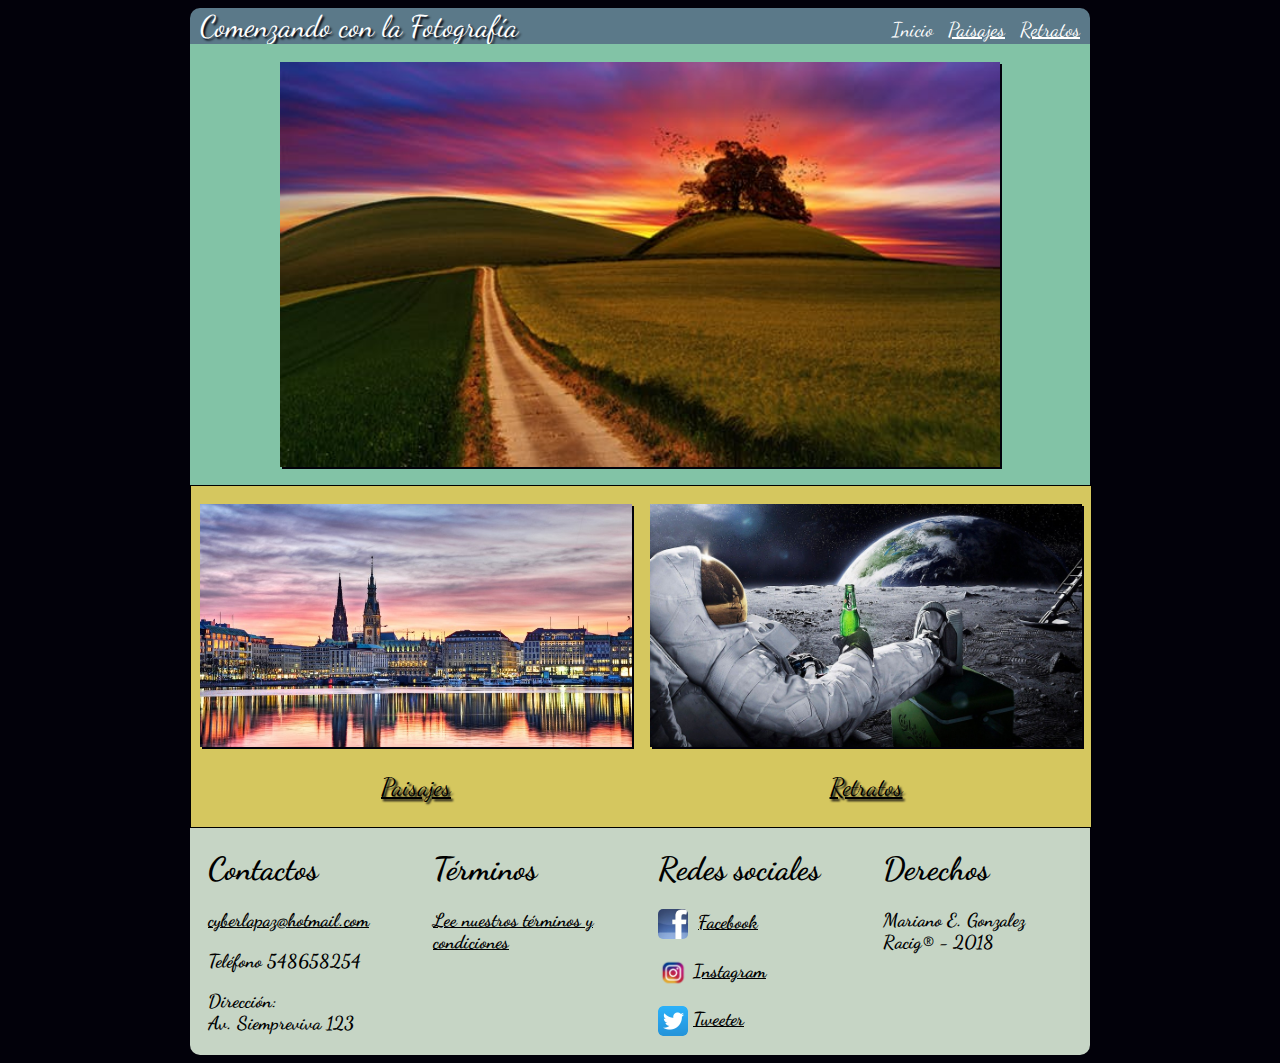
<file: index.html>
<!DOCTYPE html>
<html lang="es" dir="ltr">
    <head>
    <meta charset="utf-8">
    <meta name="viewport" content="with=device-width,user=scalable=no">


      <link rel="stylesheet" href="css/estilos.css">
    <title> Comenzando con la Fotografia</title>
  </head>
    <body>
      <div class="contenido">

        <header>
          <div class="encabezado">
            Comenzando con la Fotografía
          </div>

          <div class ="menu">
              <a class="link" href="index.html" style="text-decoration:none;"> Inicio</a>
              <a class="link" href="html/paisajes.html" ><u>Paisajes</u></a>
              <a class="link" href="html/retratos.html" ><u>Retratos</u></a>
          </div>

        </header>




        <section id="inicio">



              <img class="imagen_principal" src="img/paisaje_principal.jpeg">



              <div class="imagenes_sec">
                <div class="PieDeFoto1">
                  <img class="imagen2" src="img\paisajeciudad.jpg" >
                  <p class="pie"><u>Paisajes</u></p>
                </div>

                <div class="PieDeFoto2">
                  <img class="imagen3" src="img\persona.jpg">
                  <p class="pie"> <u>Retratos</u> </p>
                </div>
              </div>



        </section>

        <footer>

          <div class="footerc">
            <h1> Contactos </h1>
            <h3> <a href="mailto:cyberlapaz@hotmail.com?subject=Contacto" style="color:inherit;">cyberlapaz@hotmail.com</a></h3>
            <h3>Teléfono 548658254</h3>
            <h3>Dirección: <br/>  Av. Siempreviva 123</h3>
          </div>
          <div class="footerc">
            <h1> Términos </h1>
            <h3><a href="https://www.pompe.es/es/terminos-y-condiciones-de-uso-generico"style="color:inherit;" target=”_blank”>Lee nuestros términos y condiciones</a></h3>
          </div>
          <div class="footerc">
            <h1> Redes sociales </h1>
            <h3 class="smicon" style="display:flex;flex-flow:row;"><img width="5px"class="logo" src="img\facebooklogo.png" style="font-style:none;border-radius:5px;"><div style="width:10px;"></div><a href="https://www.facebook.com/mariano.gonzalezracig"style="color:inherit;margin-top:1%;" target=”_blank” >  Facebook</a></h3>
            <h3 class="smicon" style="display:flex;flex-flow:row;"><img class="logo" src="img\instalogo.png" style="font-style:none;border-radius:5px;"><div style="width:5px;"></div><a href="https://www.instagram.com/marianoegr"style="color:inherit;margin-top:1%;" target=”_blank” >  Instagram</a></h3>
            <h3 class="smicon" style="display:flex;flex-flow:row;"><img class="logo" src="img\Logo_de_Twitter.png" style="font-style:none;border-radius:5px;"><div style="width:5px;"></div><a href="https://twitter.com/ogroentrerriano"style="color:inherit;margin-top:1%;" target=”_blank” >  Tweeter</a></h3>

          </div>
          <div class="footerc">
            <h1> Derechos</h1> <h3> Mariano E. Gonzalez Racig® - 2018 </h3>
          </div>




        </footer>


      </div>
    </body>
</html>
</file>
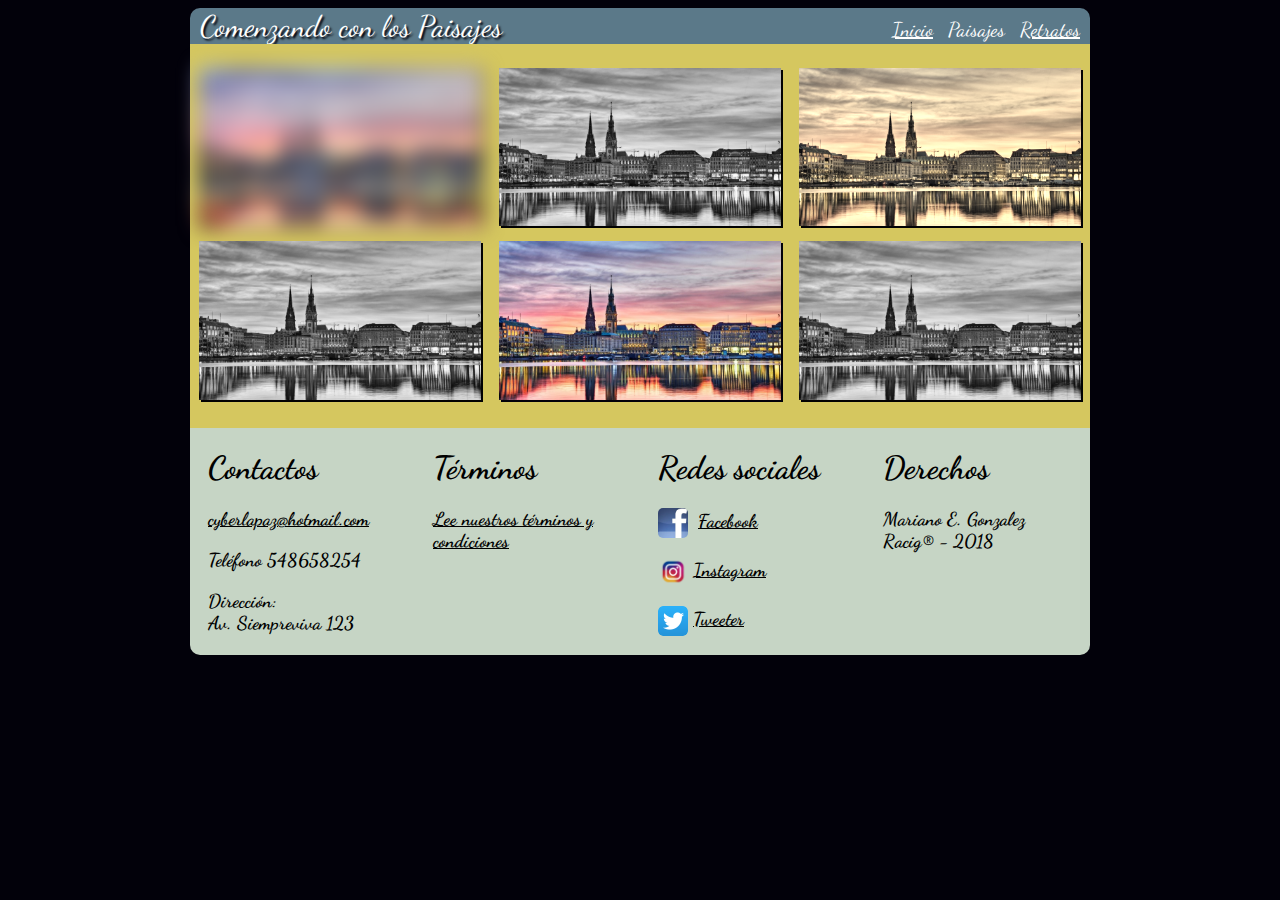
<file: html/paisajes.html>
<!DOCTYPE html>
<html lang="es" dir="ltr">
    <head>
    <meta charset="utf-8">
    <meta name="viewport" content="with=device-width,user=scalable=no">


      <link rel="stylesheet" href="../css/estilos.css">
    <title> Comenzando con los paisajes</title>
  </head>
    <body>
      <div class="contenido">

        <header>
          <div class="encabezado">
            Comenzando con los Paisajes
          </div>

          <div class ="menu">
              <a class="link" href="../index.html" > Inicio</a>
              <a class="link" href="paisajes.html"style="text-decoration:none;" >Paisajes</a>
              <a class="link" href="retratos.html" >Retratos</a>
          </div>

        </header>


        <section id="Paisajes">

                    <div class="galeria">


                    <div class="columna">
                      <img class="img1" src="..\img\paisajeciudad.jpg"style="filter: blur(10px);" >
                      <img class="img1" src="..\img\paisajeciudad.jpg" style="filter: grayscale(100%);" >
                    </div>
                    <div class="columna">
                      <img class="img1" src="..\img\paisajeciudad.jpg" style="filter: grayscale(100%);" >
                      <img class="img1" src="..\img\paisajeciudad.jpg" >
                    </div>
                    <div class="columna">
                      <img class="img1" src="..\img\paisajeciudad.jpg"style="filter: sepia(80%);" >
                      <img class="img1" src="..\img\paisajeciudad.jpg"style="filter: grayscale(100%);" >
                    </div>
                  </div>

        </section>

        <footer>

          <div class="footerc">
            <h1> Contactos </h1>
            <h3> <a href="mailto:cyberlapaz@hotmail.com?subject=Contacto" style="color:inherit;">cyberlapaz@hotmail.com</a></h3>
            <h3>Teléfono 548658254</h3>
            <h3>Dirección: <br/>  Av. Siempreviva 123</h3>
          </div>
          <div class="footerc">
            <h1> Términos </h1>
            <h3><a href="https://www.pompe.es/es/terminos-y-condiciones-de-uso-generico"style="color:inherit;" target=”_blank”>Lee nuestros términos y condiciones</a></h3>
          </div>
          <div class="footerc">
            <h1> Redes sociales </h1>
            <h3 class="smicon" style="display:flex;flex-flow:row;"><img width="5px"class="logo" src="..\img\facebooklogo.png" style="font-style:none;border-radius:5px;"><div style="width:10px;"></div><a href="https://www.facebook.com/mariano.gonzalezracig"style="color:inherit;margin-top:1%;" target=”_blank” >  Facebook</a></h3>
            <h3 class="smicon" style="display:flex;flex-flow:row;"><img class="logo" src="..\img\instalogo.png" style="font-style:none;border-radius:5px;"><div style="width:5px;"></div><a href="https://www.instagram.com/marianoegr"style="color:inherit;margin-top:1%;" target=”_blank” >  Instagram</a></h3>
            <h3 class="smicon" style="display:flex;flex-flow:row;"><img class="logo" src="..\img\Logo_de_Twitter.png" style="font-style:none;border-radius:5px;"><div style="width:5px;"></div><a href="https://twitter.com/ogroentrerriano"style="color:inherit;margin-top:1%;" target=”_blank” >  Tweeter</a></h3>

          </div>
          <div class="footerc">
            <h1> Derechos</h1> <h3> Mariano E. Gonzalez Racig® - 2018 </h3>
          </div>



      </footer>






      </div>
    </body>
</html>
</file>
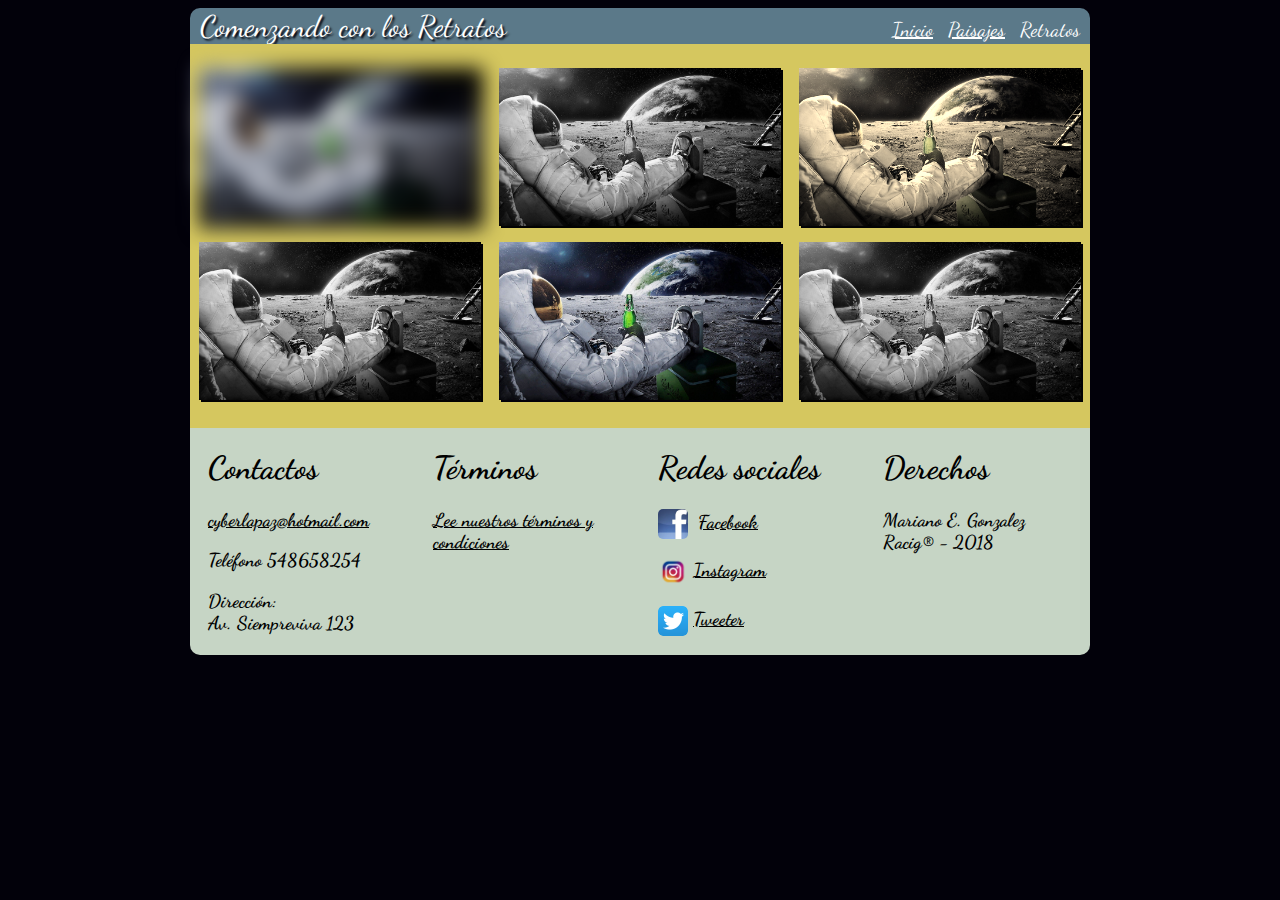
<file: html/retratos.html>
<!DOCTYPE html>
<html lang="es" dir="ltr">
    <head>
    <meta charset="utf-8">
    <meta name="viewport" content="with=device-width,user=scalable=no">


      <link rel="stylesheet" href="../css/estilos.css">
    <title> Comenzando con los Retratos</title>
  </head>
    <body>
      <div class="contenido">

        <header>
          <div class="encabezado">
            Comenzando con los Retratos
          </div>

          <div class ="menu">
              <a class="link" href="../index.html" > Inicio</a>
              <a class="link" href="paisajes.html" >Paisajes</a>
              <a class="link" href="retratos.html" style="text-decoration:none;" >Retratos</a>
          </div>

        </header>
        <section id="Paisajes">

                    <div class="galeria">


                    <div class="columna">
                      <img class="img1" src="..\img\persona.jpg"style="filter: blur(10px);" >
                      <img class="img1" src="..\img\persona.jpg" style="filter: grayscale(100%);" >
                    </div>
                    <div class="columna">
                      <img class="img1" src="..\img\persona.jpg" style="filter: grayscale(100%);" >
                      <img class="img1" src="..\img\persona.jpg" >
                    </div>
                    <div class="columna">
                      <img class="img1" src="..\img\persona.jpg"style="filter: sepia(80%);" >
                      <img class="img1" src="..\img\persona.jpg"style="filter: grayscale(100%);" >
                    </div>
                  </div>

        </section>

        <footer>

                  <div class="footerc">
                    <h1> Contactos </h1>
                    <h3> <a href="mailto:cyberlapaz@hotmail.com?subject=Contacto" style="color:inherit;">cyberlapaz@hotmail.com</a></h3>
                    <h3>Teléfono 548658254</h3>
                    <h3>Dirección: <br/>  Av. Siempreviva 123</h3>
                  </div>
                  <div class="footerc">
                    <h1> Términos </h1>
                    <h3><a href="https://www.pompe.es/es/terminos-y-condiciones-de-uso-generico"style="color:inherit;" target=”_blank”>Lee nuestros términos y condiciones</a></h3>
                  </div>
                  <div class="footerc">
                    <h1> Redes sociales </h1>
                    <h3 class="smicon" style="display:flex;flex-flow:row;"><img width="5px"class="logo" src="..\img\facebooklogo.png" style="font-style:none;border-radius:5px;"><div style="width:10px;"></div><a href="https://www.facebook.com/mariano.gonzalezracig"style="color:inherit;margin-top:1%;" target=”_blank” >  Facebook</a></h3>
                    <h3 class="smicon" style="display:flex;flex-flow:row;"><img class="logo" src="..\img\instalogo.png" style="font-style:none;border-radius:5px;"><div style="width:5px;"></div><a href="https://www.instagram.com/marianoegr"style="color:inherit;margin-top:1%;" target=”_blank” >  Instagram</a></h3>
                    <h3 class="smicon" style="display:flex;flex-flow:row;"><img class="logo" src="..\img\Logo_de_Twitter.png" style="font-style:none;border-radius:5px;"><div style="width:5px;"></div><a href="https://twitter.com/ogroentrerriano"style="color:inherit;margin-top:1%;" target=”_blank” >  Tweeter</a></h3>

                  </div>
                  <div class="footerc">
                    <h1> Derechos</h1> <h3> Mariano E. Gonzalez Racig® - 2018 </h3>
                  </div>




                </footer>

      </div>
    </body>
</html>
</file>
<file: css/estilos.css>
@import url('https://fonts.googleapis.com/css?family=Dancing+Script');

/*moviles*/
@media screen and (max-width: 900px){

      .contenido {display:flex;
                  width:100%;
                  text-align: center;
                  animation: MiAnimacion;
                  animation-duration: 1s;
                  flex-flow: column;



                }

      .encabezado {
                  margin-left: 10px;
                  font-size: 30px;
                  text-shadow: 2px 2px 2px #02010a;}

      .menu       {

                  font-size: 20px;
                  margin-top: 20px;}


       /*.imagen2{ width: 100%;margin-top: 2%;margin-bottom: 2%;}
       .imagen3{width: 100%;margin-top: 2%;margin-bottom: 2%;}*/
       .imagenes_sec{width: 100%;background-color: #d5c75f;}
       .PieDeFoto1{width: 80%; display: flex;flex-flow: column;background-color: inherit;margin-left: 10%;margin-right: 10%;margin-top: 2%;}
       .PieDeFoto2{width: 80%; height: auto; display: flex;flex-flow: column;background-color: inherit;margin-left: 10%;margin-right: 10%;margin-top: 2%;}
       footer{flex-flow: column;width:inherit;}



      .smicon{justify-content: center;}
      .galeria{flex-flow: column;}
      .columna{margin-left: 10%;margin-right: 10%;margin-top: 2%;}

      }
/*desktop*/
@media screen and (min-width: 900px){


      .contenido {

                  width:900px;
                  margin-left: auto;
                  margin-right: auto;
                  display: flex;
                  animation: MiAnimacion;
                  animation-duration: 1s;
                  flex-flow: column;}

      .encabezado {

                    font-size: 30px;
                    text-shadow: 2px 2px 2px #02010a;
                    margin-left: 10px;
                    float: left;
                    background-color: inherit;}

        .menu{

                    float:right;
                    font-size: 20px;
                    color: white;
                    margin-top: 10px;
                    margin-right: 10px;
                    background-color: inherit;}


        .imagenes_sec{display: flex;flex-flow: row; width: 100%;align-items: center;background-color: #d5c75f;border-width: 1px; border-style: solid;}

        .PieDeFoto1{width: 48%; display: flex;flex-flow: column;background-color: inherit;margin-left: 1%;margin-right: 1%;margin-top: 2%;}
        .PieDeFoto2{width: 48%; display: flex;flex-flow: column;background-color: inherit;float: right;margin-left: 1%;margin-right: 1%;margin-top: 2%;}

        footer{flex-flow: row;}
        .footerc{width: 25%;}
        .columna{width: 33%;margin-left: 1%;margin-right: 1%;margin-top: 2%;margin-bottom: 2%;}




                  }

@keyframes MiAnimacion {
            0% {margin-top: 150%}
            60% {margin-top: -5%}
            100%{margin-top: 0%}}

body{

          font-family:'Dancing Script',Verdana, Sans-serif;
          background-color: #02010a;}

header{
            background-color: #5b7989;
            color:white;
            width: 100%;
            border-radius:10px 10px 0px 0px;}




/*configuracion de texto de menu*/

.link:link{color:inherit;}
.link:visited{color:inherit;}
.link{margin-left: 10px;}
.link:active{color:inherit}


/*defino configuracones generales para la seccion*/

section{
          display:flex;

          width:100%;
          background-color: #82c3a6;
          flex-flow: column;
      }

img{ -webkit-box-shadow: 20px 20px 0px 0px #02010a;
      box-shadow: 2px 2px 0px 0px #02010a;}

footer{ width: inherit;display:flex;background-color: #C6d5c5; border-radius: 0 0 10px 10px;}

/*configuracion imagen principal*/
.imagen_principal{width: 80%;align-self: center;margin-top: 2%;margin-bottom: 2%;}


.pie{margin-left: auto;margin-right: auto;font-size: 25px;text-shadow:2px 2px 2px #02010a;}
.imagen2:hover { transform:  rotate(10deg);transition-duration: 1s;box-shadow: 2px 4px 0 0  #82c3a6;}
.imagen3:hover {transform: translate3d(20px, -5px, 0);transition-duration: 1s;box-shadow: 2px 4px 0 0 #82c3a6;}
.footerc{margin-left:2%;margin-right:2%;justify-content: center; flex-flow: column;}
.nuevo{

        display:flex; max-width:900px;margin:auto;

}


.imagen2{max-width:100%;}
.imagen3{max-width:100%;}

.logo{width:30px;-webkit-box-shadow: none;}
.galeria{display:flex;width: 100%;background-color: #d5c75f;}
.img1{max-width: 100%;margin-top:2%;margin-bottom:2%;}


.columna{flex-flow: column;}
</file>
